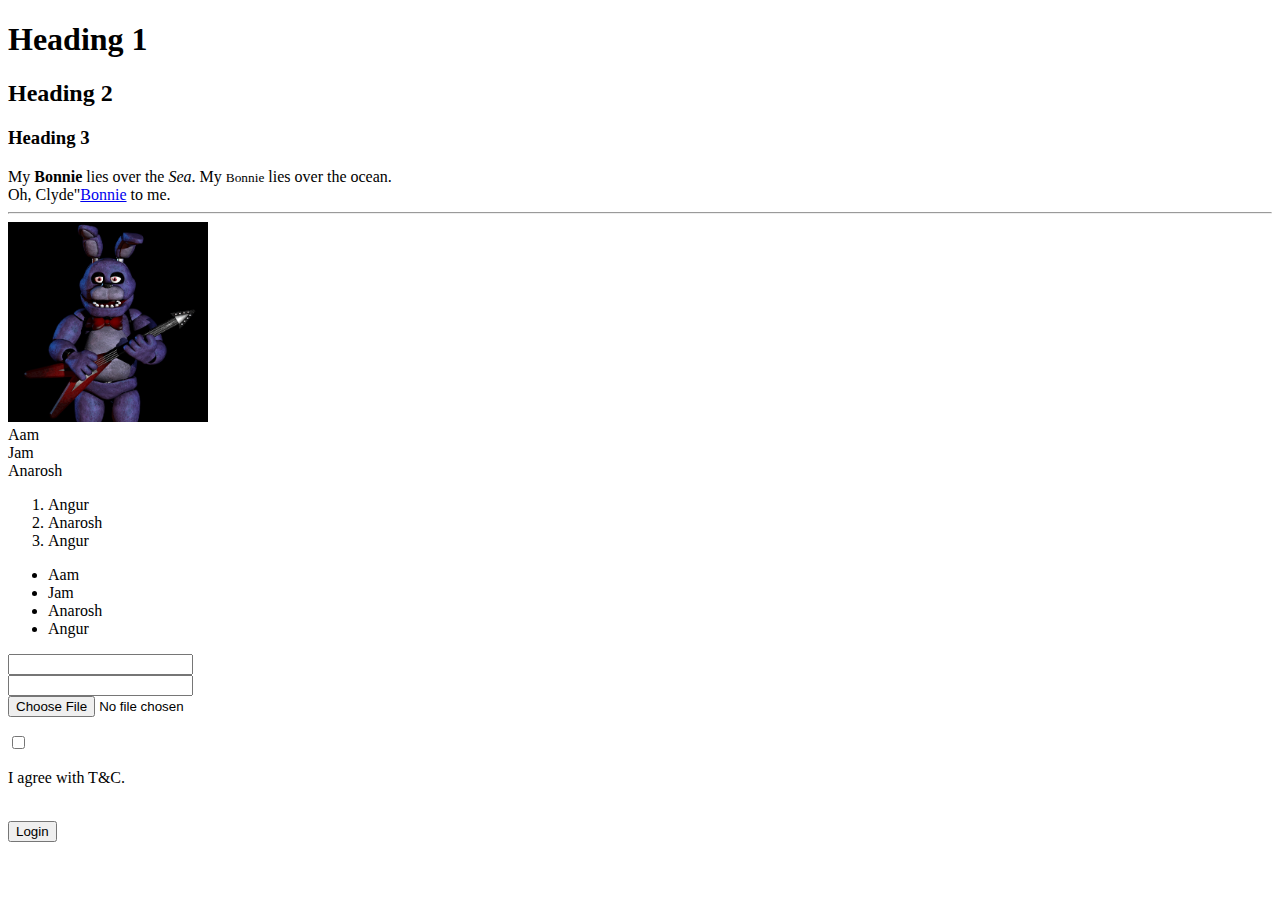
<file: module-1/index.html>
<!DOCTYPE html>
<html lang="en">
<head>
    <meta charset="UTF-8">
    <meta http-equiv="X-UA-Compatible" content="IE=edge">
    <meta name="viewport" content="width=device-width, initial-scale=1.0">
    <title>30.06.2021</title>
    <link rel="shortcut icon" type="jpg" href="Bonnie.jpg"/>
</head>
<body>
    <h1>Heading 1</h1>
    <h2>Heading 2</h2>
    <h3>Heading 3</h3>   

    
        My <b>Bonnie</b> lies over the <i>Sea</i>.
      
        My <small>Bonnie</small> lies over the ocean.

        <br>
        
        Oh, Clyde"<a href="https://www.youtube.com/">Bonnie</a> to me.
        
        <hr>

        <img src="Bonnie.jpg" alt="Bannie image" height="200" width="200">

        <li>Aam </li>
        <li>Jam </li>
        <li>Anarosh </li>

        <ol>
        <li>Angur </li>
        <li>Anarosh </li>
        <li>Angur </li>
        </ol>

        <ul>
            <li>Aam </li>
            <li>Jam </li>
            <li>Anarosh </li>
            <li>Angur </li>
        </ul>

    <input type="text"> <br>
    <input type="password"> <br>
    <input type="file"> <br>
    
    <p><input type="checkbox"> <P>I agree with T&C.</P><br>
    <button> Login </button>


    </p>
</body>
</html>
</file>
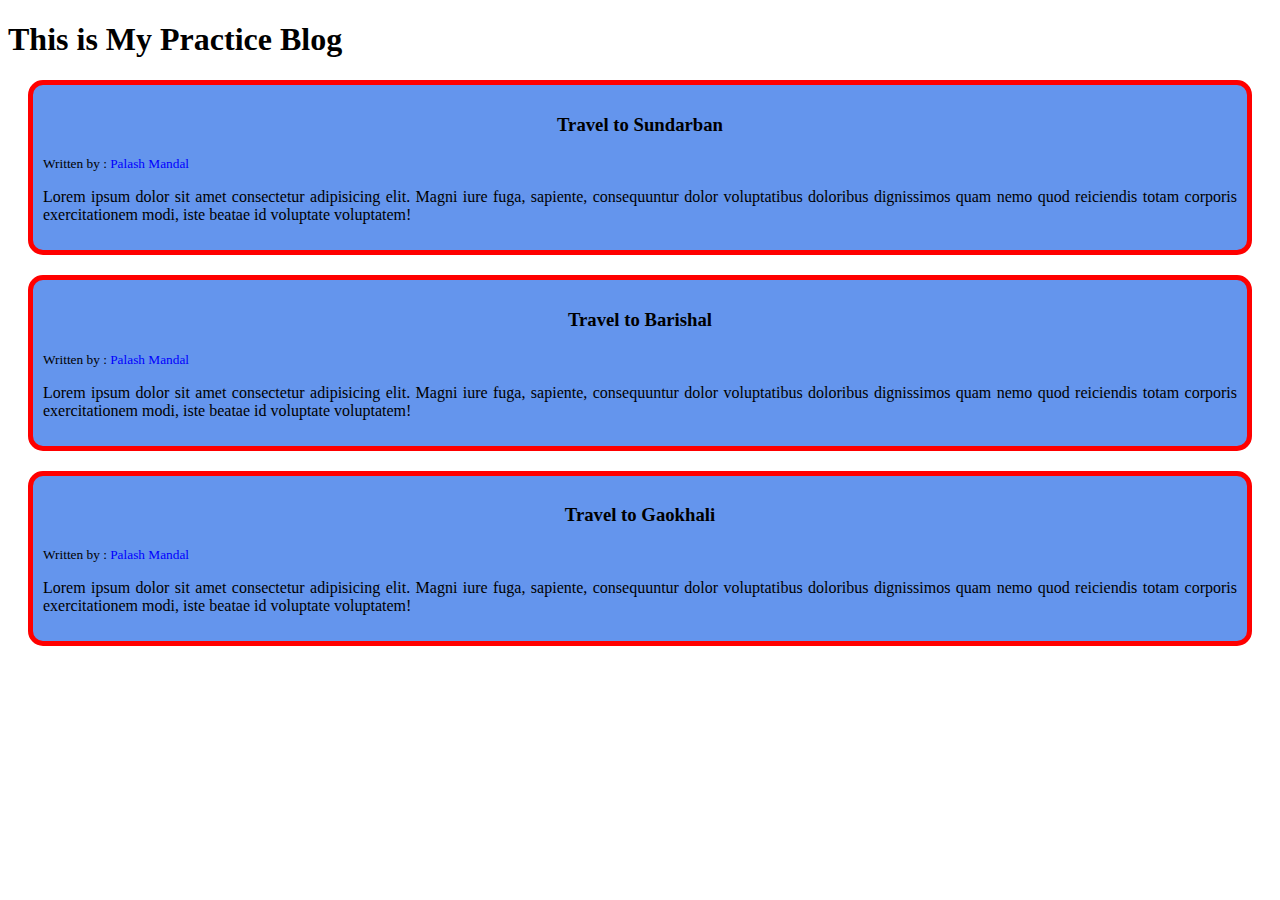
<file: module-2/practice/index.html>
<!DOCTYPE html>
<html lang="en">
<head>
    <meta charset="UTF-8">
    <meta http-equiv="X-UA-Compatible" content="IE=edge">
    <meta name="viewport" content="width=device-width, initial-scale=1.0">
    <title>Practice My Blog</title>
    <link rel="stylesheet" href="css/style.css">
</head>

<body>
    <h1>This is My Practice Blog</h1>
    <div class="divclass">
        <h3 class="title">Travel to Sundarban</h3>
        <small>Written by : <span class="writer">Palash Mandal</span></small>
        <p class="blog">Lorem ipsum dolor sit amet consectetur adipisicing elit. Magni iure fuga, sapiente, consequuntur dolor voluptatibus doloribus dignissimos quam nemo quod reiciendis totam corporis exercitationem modi, iste beatae id voluptate voluptatem!</p>
    </div>

    <div class="divclass">
        <h3 class="title">Travel to Barishal</h3>
        <small>Written by : <span class="writer">Palash Mandal</span></small>
        <p class="blog">Lorem ipsum dolor sit amet consectetur adipisicing elit. Magni iure fuga, sapiente, consequuntur dolor voluptatibus doloribus dignissimos quam nemo quod reiciendis totam corporis exercitationem modi, iste beatae id voluptate voluptatem!</p>
    </div>

    <div class="divclass">
        <h3 class="title">Travel to Gaokhali</h3>
        <small>Written by : <span class="writer">Palash Mandal</span></small>
        <p class="blog">Lorem ipsum dolor sit amet consectetur adipisicing elit. Magni iure fuga, sapiente, consequuntur dolor voluptatibus doloribus dignissimos quam nemo quod reiciendis totam corporis exercitationem modi, iste beatae id voluptate voluptatem!</p>
    </div>

</body>
</html>
</file>
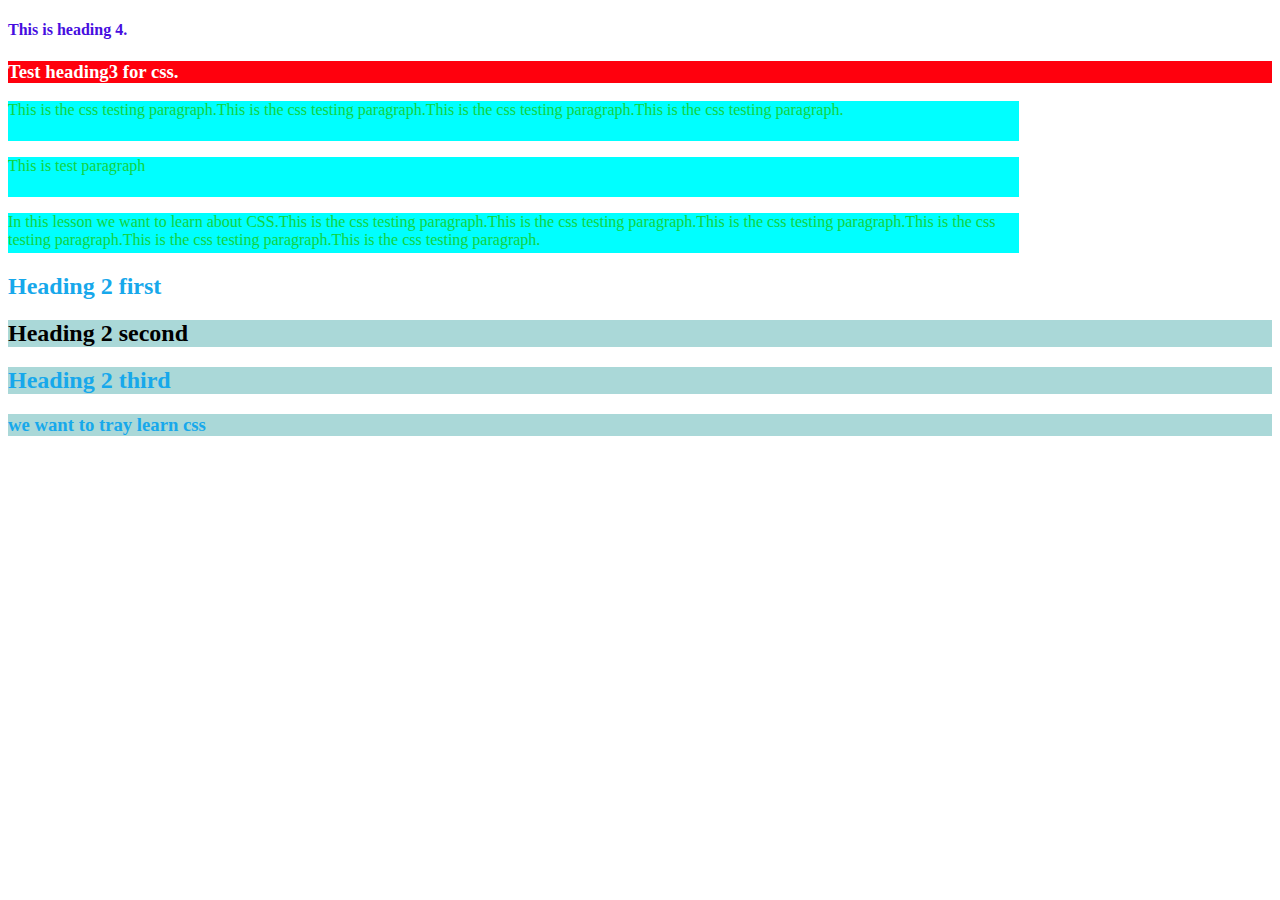
<file: module-2/css.html>
<!DOCTYPE html>
<html lang="en">
<head>
    <meta charset="UTF-8">
    <meta http-equiv="X-UA-Compatible" content="IE=edge">
    <meta name="viewport" content="width=device-width, initial-scale=1.0">
    <title>1.07.2021</title>

    <style>
        h4{
            color: #460ee0;
            
        }
        p{
            color: #10d441;
            background-color: cyan;
            height: 40px;
            width: 80%;
        }

        #heading{
            color: white;
            background-color: #ff000d;
        }

        .testclass{
            color: #17a8eb;
        }
        .tclass{
            background-color: #aad8d8;
        }

    </style>
</head>
<body>
    <h4>This is heading 4.</h4>
    <h3 id="heading"> Test heading3 for css.</h3>
    <p>This is the css testing paragraph.This is the css testing paragraph.This is the css testing paragraph.This is the css testing paragraph.</p>
    <p>This is test paragraph</p>
    <p>In this lesson we want to learn about CSS.This is the css testing paragraph.This is the css testing paragraph.This is the css testing paragraph.This is the css testing paragraph.This is the css testing paragraph.This is the css testing paragraph.</p>

    <h2 class="testclass">Heading 2 first</h2>
    <h2 class="tclass">Heading 2 second</h2>
    <h2 class="testclass tclass">Heading 2 third</h2>
    
    <h3 class="testclass tclass">we want to tray learn css</h3>
</body>
</html>
</file>
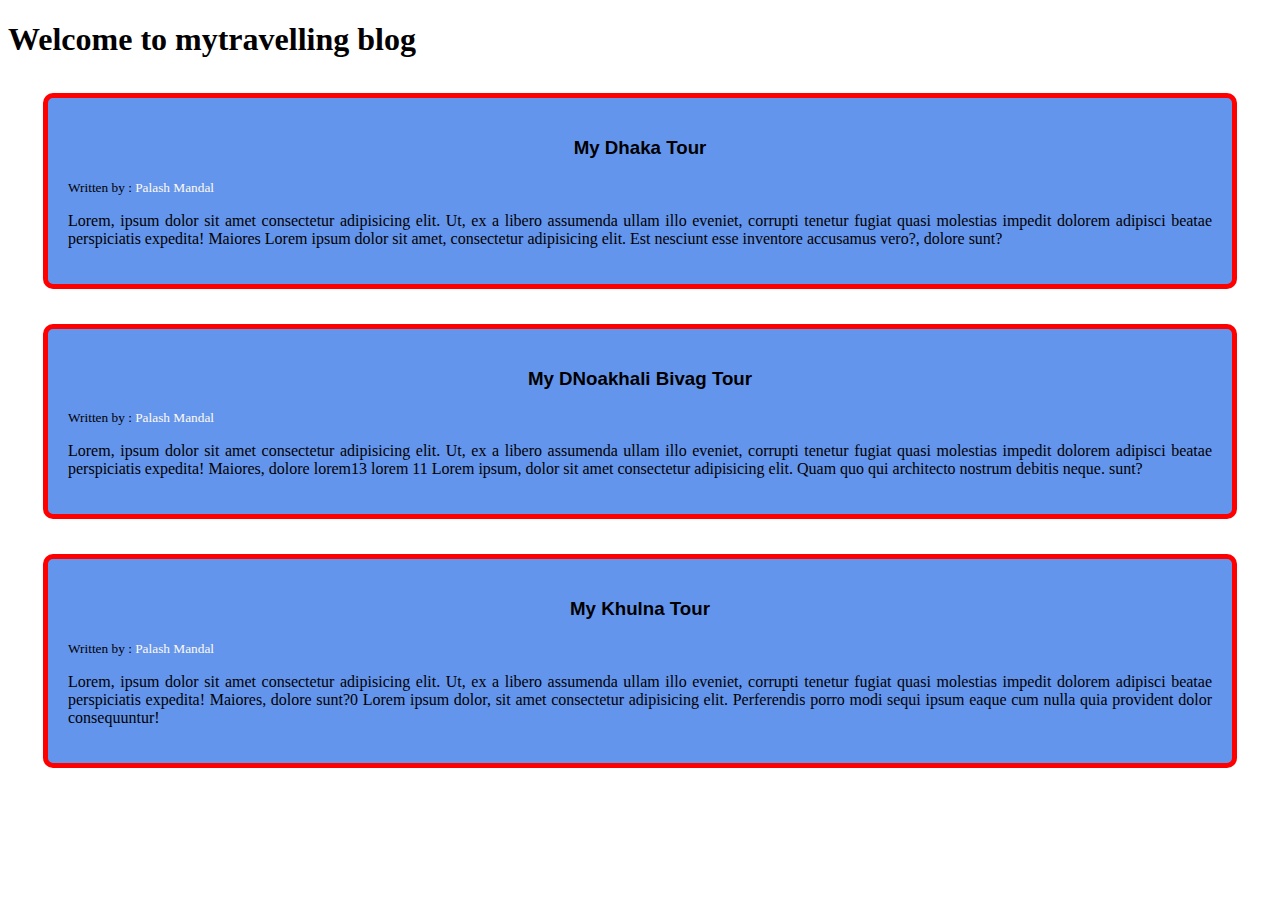
<file: module-2/my-blogs.html>
<!DOCTYPE html>
<html lang="en">
<head>
    <meta charset="UTF-8">
    <meta http-equiv="X-UA-Compatible" content="IE=edge">
    <meta name="viewport" content="width=device-width, initial-scale=1.0">
    <title>My Bloges</title>
    <link rel="stylesheet" href="css/style.css">
    
</head>
<body>
    <h1>Welcome to mytravelling blog</h1>

    <div class="divclass">
        <h3 class="h3class">My Dhaka Tour</h3>
        <small>Written by : <span class="spanclass">Palash Mandal</span></small>
    
        <p class="paragraph">Lorem, ipsum dolor sit amet consectetur adipisicing elit. Ut, ex a libero assumenda ullam illo eveniet, corrupti tenetur fugiat quasi molestias impedit dolorem adipisci beatae perspiciatis expedita! Maiores Lorem ipsum dolor sit amet, consectetur adipisicing elit. Est nesciunt esse inventore accusamus vero?, dolore sunt?</p>
    </div>
    
    <div class="divclass">  
        <h3 class="h3class">My DNoakhali Bivag Tour</h3>
        <small>Written by : <span class="spanclass">Palash Mandal</span></small>
    
        <p class="paragraph"> Lorem, ipsum dolor sit amet consectetur adipisicing elit. Ut, ex a libero assumenda ullam illo eveniet, corrupti tenetur fugiat quasi molestias impedit dolorem adipisci beatae perspiciatis expedita! Maiores, dolore lorem13 lorem 11
        Lorem ipsum, dolor sit amet consectetur adipisicing elit. Quam quo qui architecto nostrum debitis neque. sunt?</p>
    </div>
    <div class="divclass">
        <h3 class="h3class">My Khulna Tour</h3>
        <small>Written by : <span class="spanclass">Palash Mandal</span></small>
    
        <p class="paragraph">Lorem, ipsum dolor sit amet consectetur adipisicing elit. Ut, ex a libero assumenda ullam illo eveniet, corrupti tenetur fugiat quasi molestias impedit dolorem adipisci beatae perspiciatis expedita! Maiores, dolore sunt?0 Lorem ipsum dolor, sit amet consectetur adipisicing elit. Perferendis porro modi sequi ipsum eaque cum nulla quia provident dolor consequuntur!</p>
    </div>
</body>
</html>
</file>
<file: module-2/practice/css/style.css>
.divclass{

    background-color: cornflowerblue;
    border: 5px solid red;
    border-radius: 15px;
    margin: 20px;
    padding: 10px;

}

.blog{
    text-align: justify;
}

.writer{

    color: blue;
}

.title{

    text-align: center;
}
</file>
<file: module-2/css/style.css>
.divclass{
    background-color: cornflowerblue;
    border: 5px solid red;
    border-radius: 10px;
    margin: 35px;
    padding: 20px;
}
.spanclass{
    color: floralwhite;
}
.h3class{
    text-align: center;
    font-family: Arial, Helvetica, sans-serif;
}
.paragraph{
    text-align: justify;
}
</file>
